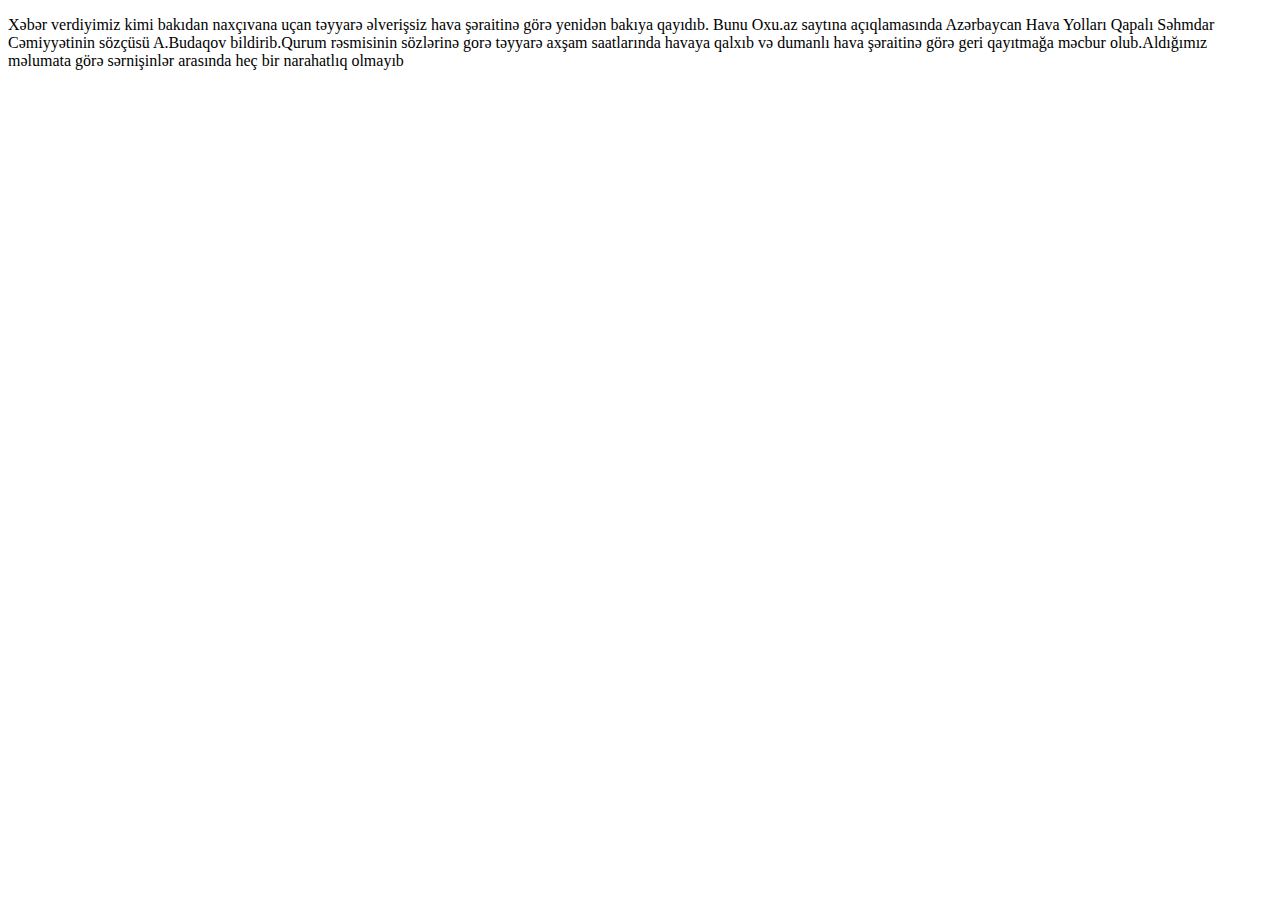
<file: data.html>
<!DOCTYPE html>
<html lang="en">
<head>
    <meta charset="UTF-8">
    <meta http-equiv="X-UA-Compatible" content="IE=edge">
    <meta name="viewport" content="width=device-width, initial-scale=1.0">
    <title>Document</title>
</head>
<body>
    <p>Xəbər verdiyimiz kimi bakıdan naxçıvana uçan təyyarə əlverişsiz hava şəraitinə görə yenidən bakıya qayıdıb. Bunu Oxu.az saytına açıqlamasında Azərbaycan Hava Yolları Qapalı Səhmdar Cəmiyyətinin sözçüsü A.Budaqov bildirib.Qurum rəsmisinin sözlərinə gorə təyyarə axşam saatlarında havaya qalxıb və dumanlı hava şəraitinə görə geri qayıtmağa məcbur olub.Aldığımız məlumata görə sərnişinlər arasında heç bir narahatlıq olmayıb</p>
    </p>
</body>
</html>
</file>
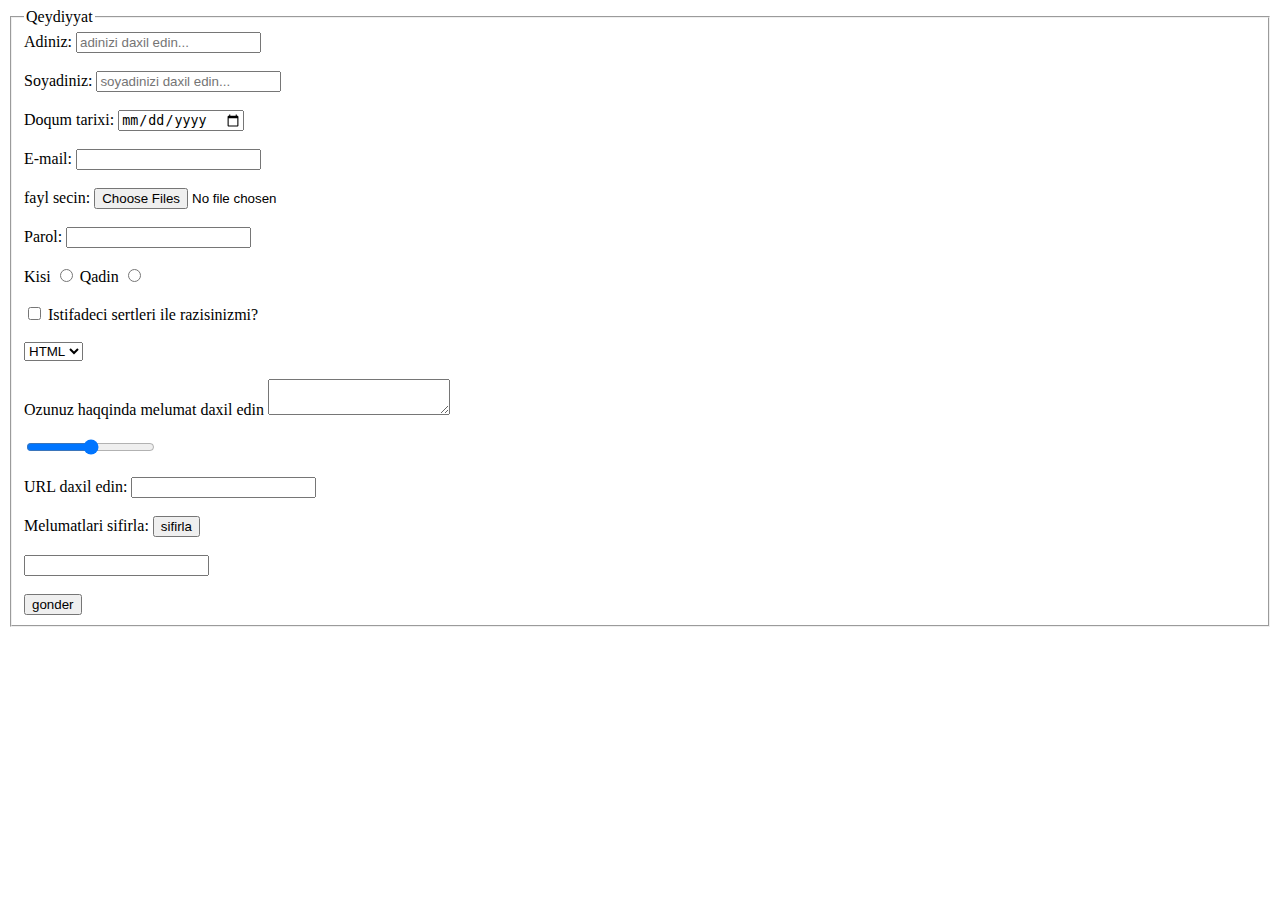
<file: forms.html>
<!DOCTYPE html>
<html lang="en">
<head>
    <meta charset="UTF-8">
    <meta http-equiv="X-UA-Compatible" content="IE=edge">
    <meta name="viewport" content="width=device-width, initial-scale=1.0">
    <title>Document</title>
</head>
<body>
    <fieldset>
        <legend>Qeydiyyat</legend>
    <form  method="post">
        <label>
            Adiniz:
            <input type="text" id="adi" placeholder="adinizi daxil edin...">
        </label><br><br>
        <label>
            Soyadiniz:
            <input type="soyad" id="soyad" placeholder="soyadinizi daxil edin...">
        </label><br><br>
        <label for="date">
            Doqum tarixi:
            <input type="date" name="date" id="date" >
        </label><br><br>
        <label>
            E-mail:
            <input type="email" name="email" required>
        </label><br><br>
        <label>
            fayl secin:
<input type="file" name="fayl" multiple=""> 
</label><br><br>        
        <label>
            Parol:
            <input type="password" id="password" required>
        </label><br><br>
        <label>
            Kisi
            <input type="radio"name="cins" id="cinsiyyet">
            Qadin
            <input type="radio" name="cins" id="cinsiyyet">
        </label><br><br>
        <label>
            <input type="checkbox" name="istifadeci sertleri">
            Istifadeci sertleri ile razisinizmi?
        </label><br><br>
        <label>
            <select>
                <option>HTML</option>
                <option>CSS</option>
                <option>JS</option>
            </select>
        </label><br><br>
        <label>
            Ozunuz haqqinda melumat daxil edin
<textarea minlength="15" maxlength="1500"></textarea>
        </label><br><br>
        <label>
<input type="range" name="">
        </label><br><br>
        <label>
            URL daxil edin:
            <input type="url" name="url">
        </label><br><br>
        <label>
            Melumatlari sifirla:
            <input type="reset" name="sifirla" id="sifirla" value="sifirla">
        </label><br><br>
        <label>
            <input type="search" name="axtaris">
        </label><br><br>
        <label>
            <input type="submit" name="gondermek" value="gonder"
        </label>
    </form>
    </fieldset>
    
</body>
</html>
</file>
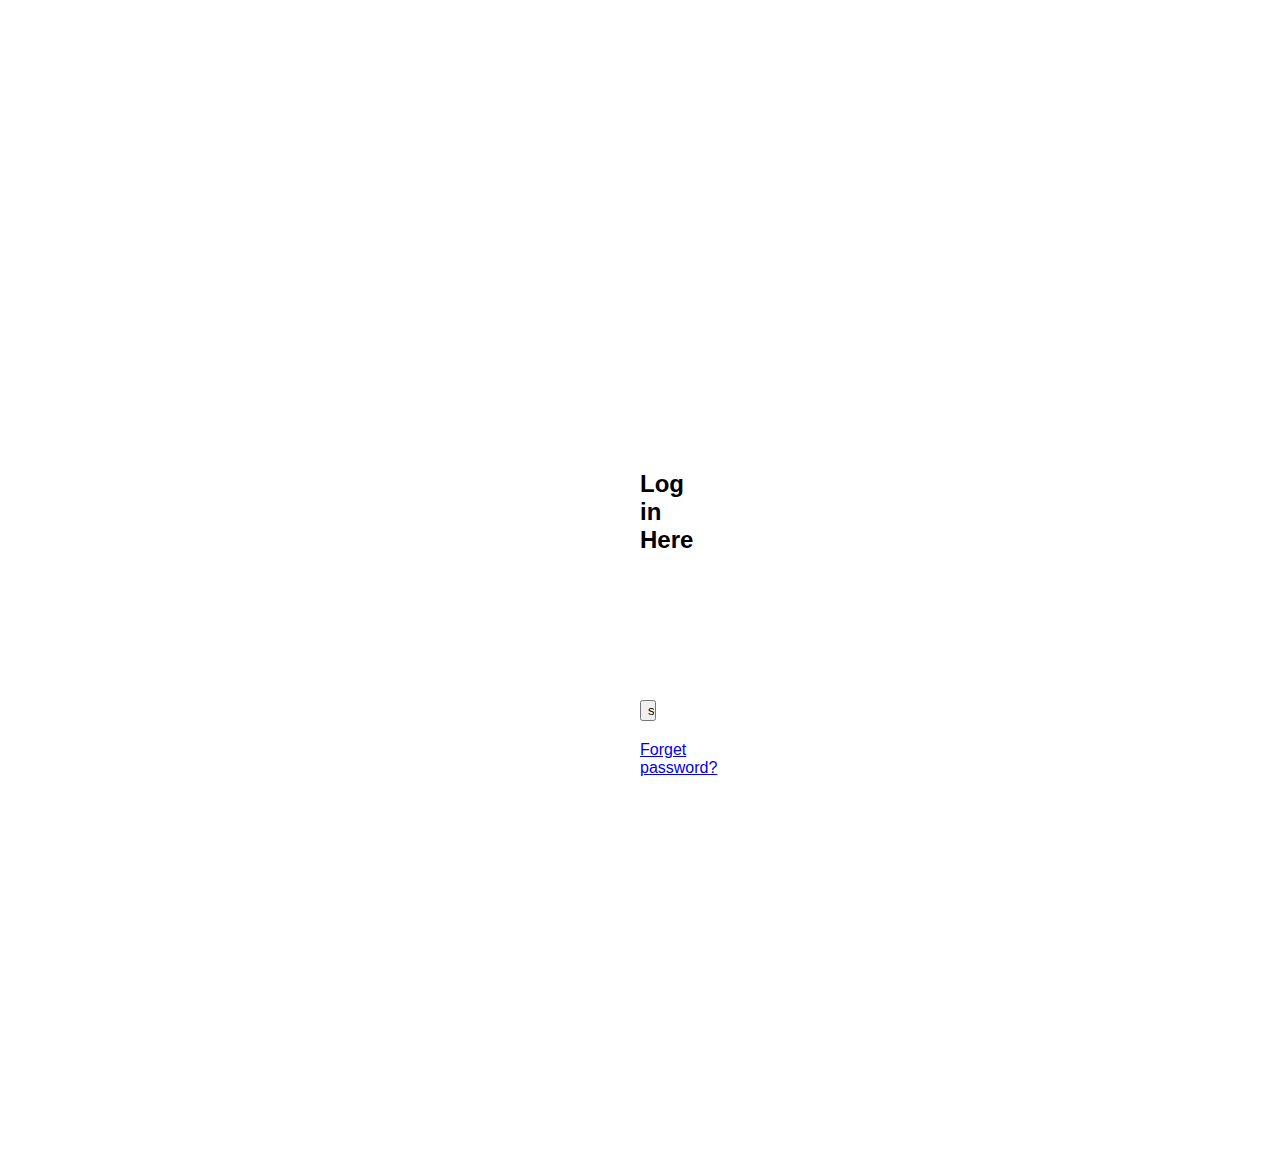
<file: qeydiyyat formasi.html>
<!DOCTYPE html>
<html lang="en">
<head>
    <link rel="stylesheet" type="text/css" href="qeydiyyat formasi.css">
    <meta charset="UTF-8">
    <meta http-equiv="X-UA-Compatible" content="IE=edge">
    <meta name="viewport" content="width=device-width, initial-scale=1.0">
    <title>Document</title>
</head>
<body>
 <div class="loginbox">
    <h2>Log in Here</h2>
    <form>
        <input type="email" name="email" placeholder="Enter email" required>
        <input type="password" name="password" placeholder="Enter password" required>
        <input type="submit" name="sign in" value="sign in">
    </form>
<a href="a">Forget password?</a>
 </div>   
</body>
</html>
</file>
<file: qeydiyyat formasi.css>
body {
    margin: 0;
    padding: 0;
    background-size: cover;
    font-family: Arial;
    text-align: center;
}
.loginbox {
    position: absolute;
    top: 50%;
    left: 50%;
    transform: translate(-50%,-50%);
    width: 300px;
    height: 400px;
    padding: 700px 400px;
    box-sizing: border-box;
    background: rgba(0,0,0,0,);
    border-radius: 30px;
}
.user {
    width: 100px;
    height: 100px;
    border-radius: 50%;
    overflow: hidden;
    position: absolute;
    top:calc(-100px/2);
    left: calc(50%-50px);
}
.loginbox input {
    width: 100%;
    margin-bottom: 20px;
}
.loginbox input[type=email],
.loginbox input[type=password] {
    border: none;
    border-bottom: 1px solid #fff;
    background: transparent;
    outline: none;
    height: 40px;
    color: #fff;
    font-size: 14px;
}
::placeholder {
    color: rgba(255,255,255,0);
/*
}
.loginbox input[type=submit] {
    border: none;
    outline: none;
    height: 40px;
    color: #eee;
    font-size: 16px;
    background: yellowgreen;
    cursor: pointer;
    border-radius: 20px;
    margin: 12px 0 18px;
    font-weight: bold;
    text-transform: uppercase;
}
.loginbox h2 {
    margin: 0;
    padding: 0 0 26px;
    color: #eee;
}
.loginbox input[type=submit] :hover {
background: orange;
color: white;
}
.loginbox a {
    color: white;
    font-size: 14px;
    font-weight: bold;
    text-decoration: none;
}
*/
</file>
